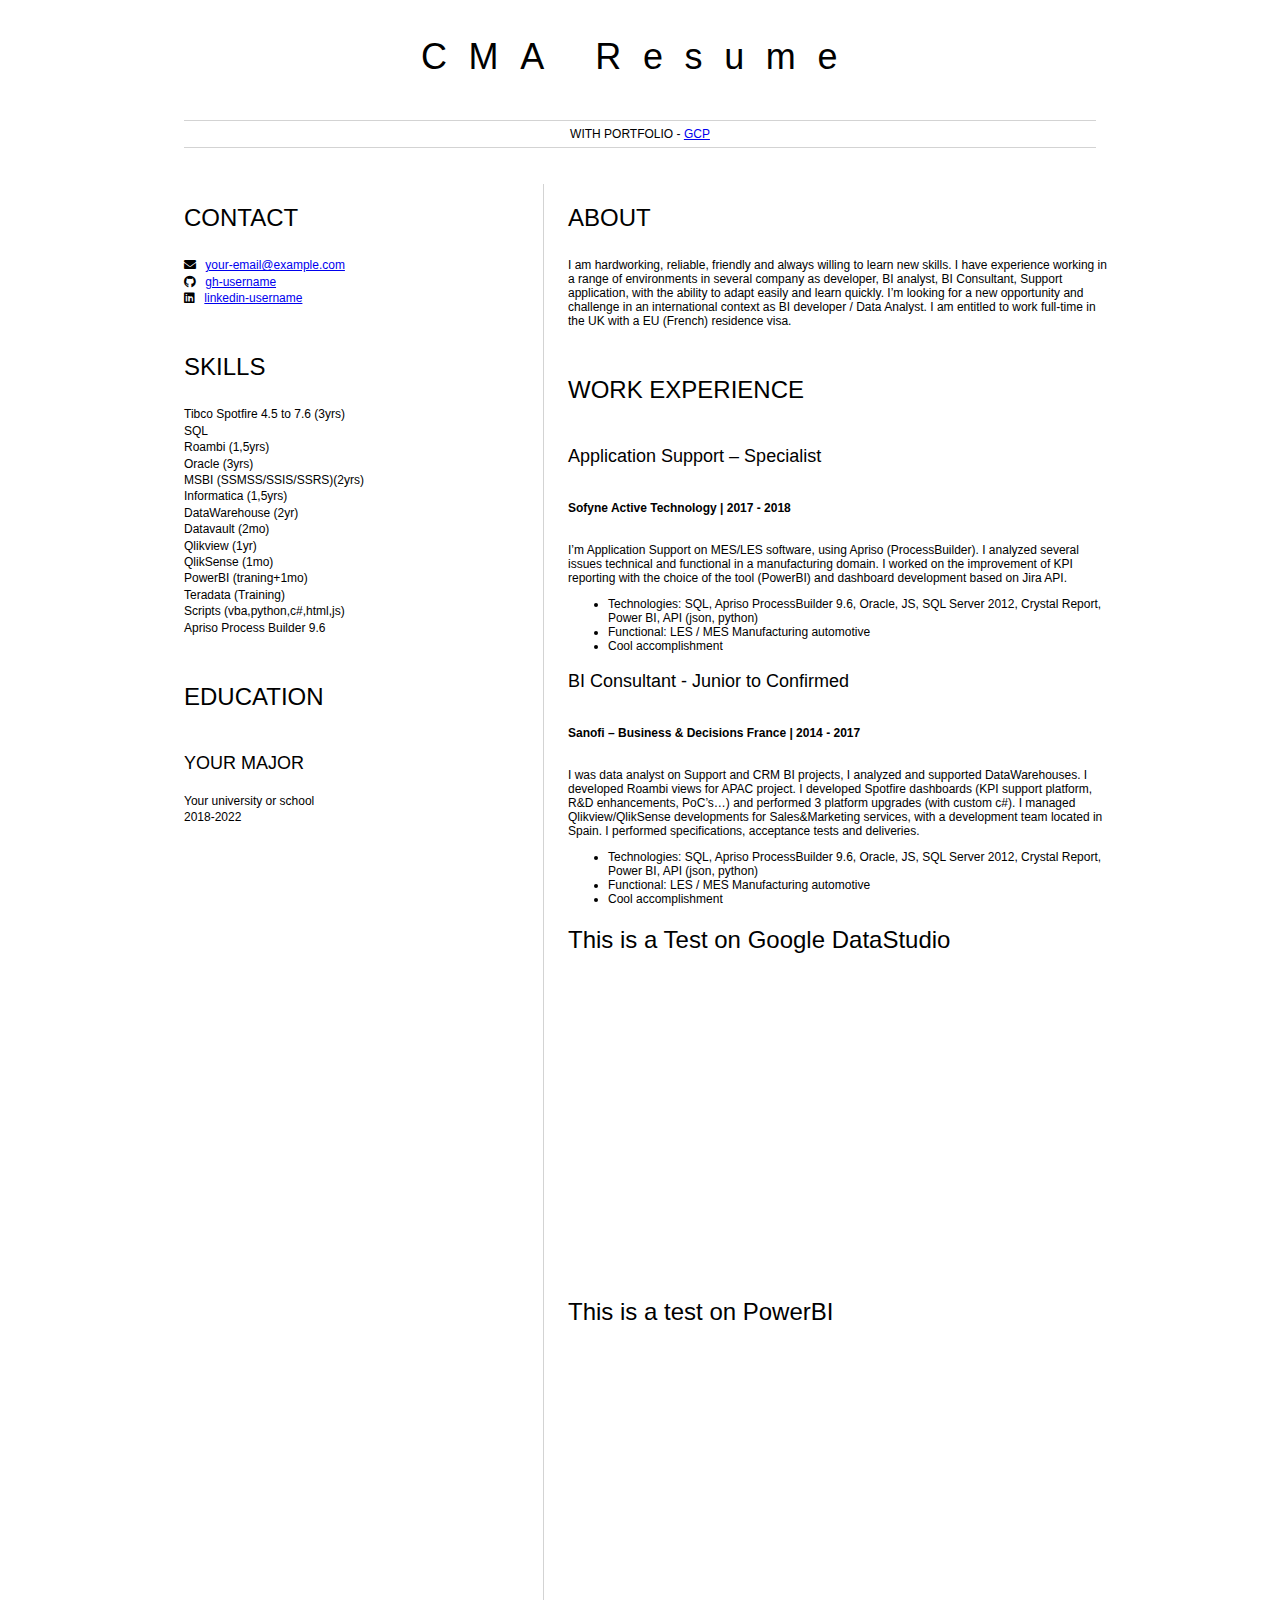
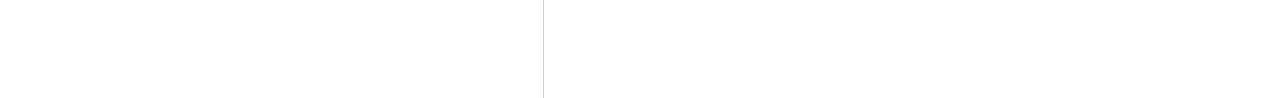
<file: index.html>
<html>
	<head>
		<link href="style.css" rel="stylesheet">
		<title>Your name resume</title>
        <link rel="stylesheet" href="https://cdnjs.cloudflare.com/ajax/libs/font-awesome/5.15.4/css/all.min.css">
	</head>

	<body>
		<header id="header">
			<!-- resume header with your name and title -->
			<h1>CMA Resume</h1>
			<hr>WITH PORTFOLIO  -
			<a href="/Resume/Portfolio/GCP_Portfolio.html">GCP</a>
			<hr>
		</header>
		<main>
			<article id="mainLeft">
				<section>
					<h2>CONTACT</h2>
					<!-- contact info including social media -->
                    <p>
                        <i class="fa fa-envelope" aria-hidden="true"></i>
                        <a href="mailto:your-email@example.com">your-email@example.com</a>
                    </p>
                    <p>
                        <i class="fab fa-github" aria-hidden="true"></i>
                        <a href="github.com/gh-username">gh-username</a>
                    </p>
                    <p>
                        <i class="fab fa-linkedin" aria-hidden="true"></i>
                        <a href="linkedin.com/linkedin-username">linkedin-username</a>
                    </p>
				</section>
				<section>
					<h2>SKILLS</h2>
					<!-- your skills -->
                    <p>Tibco Spotfire 4.5 to 7.6 (3yrs)</p>  
					<p>SQL</p> 
					<p>Roambi (1,5yrs)</p>
					<p>Oracle (3yrs)</p>
					<p>MSBI (SSMSS/SSIS/SSRS)(2yrs)</p>
					<p>Informatica (1,5yrs)</p> 
					<p>DataWarehouse (2yr)</p> 
					<p>Datavault (2mo)</p>
					<p>Qlikview (1yr)</p>
					<p>QlikSense (1mo)</p>
					<p>PowerBI (traning+1mo)</p>
					<p>Teradata (Training)</p>
					<p>Scripts (vba,python,c#,html,js)</p>
					<p>Apriso Process Builder 9.6</p>
						
						
				</section>
				<section>
					<h2>EDUCATION</h2>
					<!-- your education -->
                    <h3>YOUR MAJOR</h3>
                    <p>
                        Your university or school
                    </p>
                    <p>
                        2018-2022
                    </p>
				</section>            
			</article>
			<article id="mainRight">
				<section>
					<h2>ABOUT</h2>
					<!-- about you -->
					<p>I am hardworking, reliable, friendly and always willing to learn new skills. I have experience working in a range of environments in several company as developer, BI analyst, BI Consultant, Support application, with the ability to adapt easily and learn quickly. 
						I’m looking for a new opportunity and challenge in an international context as BI developer / Data Analyst.
						I am entitled to work full-time in the UK with a EU (French) residence visa.
						</p>
				</section>
				<section>
					<h2>WORK EXPERIENCE</h2>
					<!-- your work experience -->
                    <h3>Application Support – Specialist</h3>
                    <p>
						<h4>Sofyne Active Technology | 2017 - 2018</h4>
                    </p>
                    <p>
						I’m Application Support on MES/LES software, using Apriso (ProcessBuilder). I analyzed several issues technical and functional in a manufacturing domain. 
						I worked on the improvement of KPI reporting with the choice of the tool (PowerBI) and dashboard development based on Jira API. 						
                    </p>
                    <ul>
                            <li>Technologies: SQL, Apriso ProcessBuilder 9.6, Oracle, JS, SQL Server 2012, Crystal Report, Power BI, API (json, python)</li>
                            <li>Functional: LES / MES Manufacturing automotive</li>
                            <li>Cool accomplishment</li>
                    </ul>
					<h3>BI Consultant - Junior to Confirmed</h3>
                    <p>
						<h4>Sanofi – Business & Decisions France | 2014 - 2017</h4>
                    </p>
                    <p>
						I was data analyst on Support and CRM BI projects, I analyzed and supported DataWarehouses. I developed Roambi views for APAC project. I developed Spotfire dashboards (KPI support platform, R&D enhancements, PoC’s…) and performed 3 platform upgrades (with custom c#). I managed Qlikview/QlikSense developments for Sales&Marketing services, with a development team located in Spain. I performed specifications, acceptance tests and deliveries. 
                    </p>
                    <ul>
                            <li>Technologies: SQL, Apriso ProcessBuilder 9.6, Oracle, JS, SQL Server 2012, Crystal Report, Power BI, API (json, python)</li>
                            <li>Functional: LES / MES Manufacturing automotive</li>
                            <li>Cool accomplishment</li>
                    </ul>
					<p>
						<h2>This is a Test on Google DataStudio</h2>
						<iframe width="600" height="300" src="https://datastudio.google.com/embed/reporting/1zU63jQFBv5x7Yo57GcD4gow-BWQvfUz2/page/w3DT" frameborder="0" style="border:0" allowfullscreen></iframe>
					</p>
					<p>	
						<h2>This is a test on PowerBI</h2>
						<iframe title="MyProductionDemo" width="600" height="300" src="https://app.powerbi.com/view?r=eyJrIjoiNDk4MDhmMWUtOTYzZi00MDY1LWFhZDMtOTc3YTExOTVmNzYzIiwidCI6IjJlMmIwN2NmLTM4ZmEtNDY3Yy04ZTAxLTlmNDZmMWUwNmRmMyJ9&pageName=ReportSection" frameborder="0" allowFullScreen="true"></iframe>
					</p>	
				</section>
			</article>
		</main>
	</body>
</html>
</file>
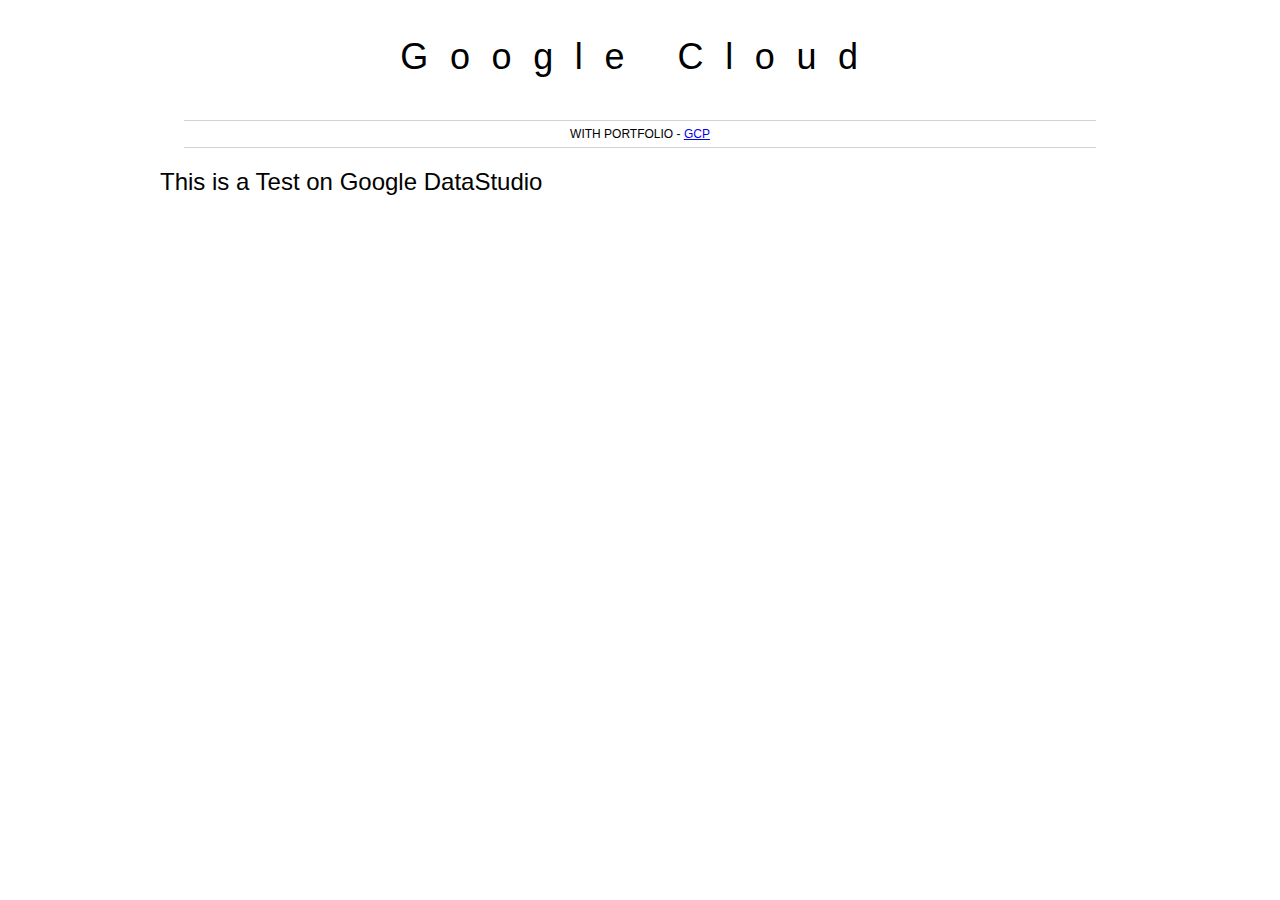
<file: GCP_Portfolio.html>
<html>
	<head>
		<link href="style.css" rel="stylesheet">
		<title>MyGCP TESTS</title>
        <link rel="stylesheet" href="https://cdnjs.cloudflare.com/ajax/libs/font-awesome/5.15.4/css/all.min.css">
	</head>

	<body>
		<header id="header">
			<!-- resume header with your name and title -->
			<h1>Google Cloud</h1>
			<hr>WITH PORTFOLIO  -
			<a href="/Resume/GCP_Portfolio.html">GCP</a>
			<hr>
		</header>
        <p>
            <h2>This is a Test on Google DataStudio</h2>
            <iframe width="600" height="300" src="https://datastudio.google.com/embed/reporting/1zU63jQFBv5x7Yo57GcD4gow-BWQvfUz2/page/w3DT" frameborder="0" style="border:0" allowfullscreen></iframe>
        </p>
    </body>
</html>
</file>
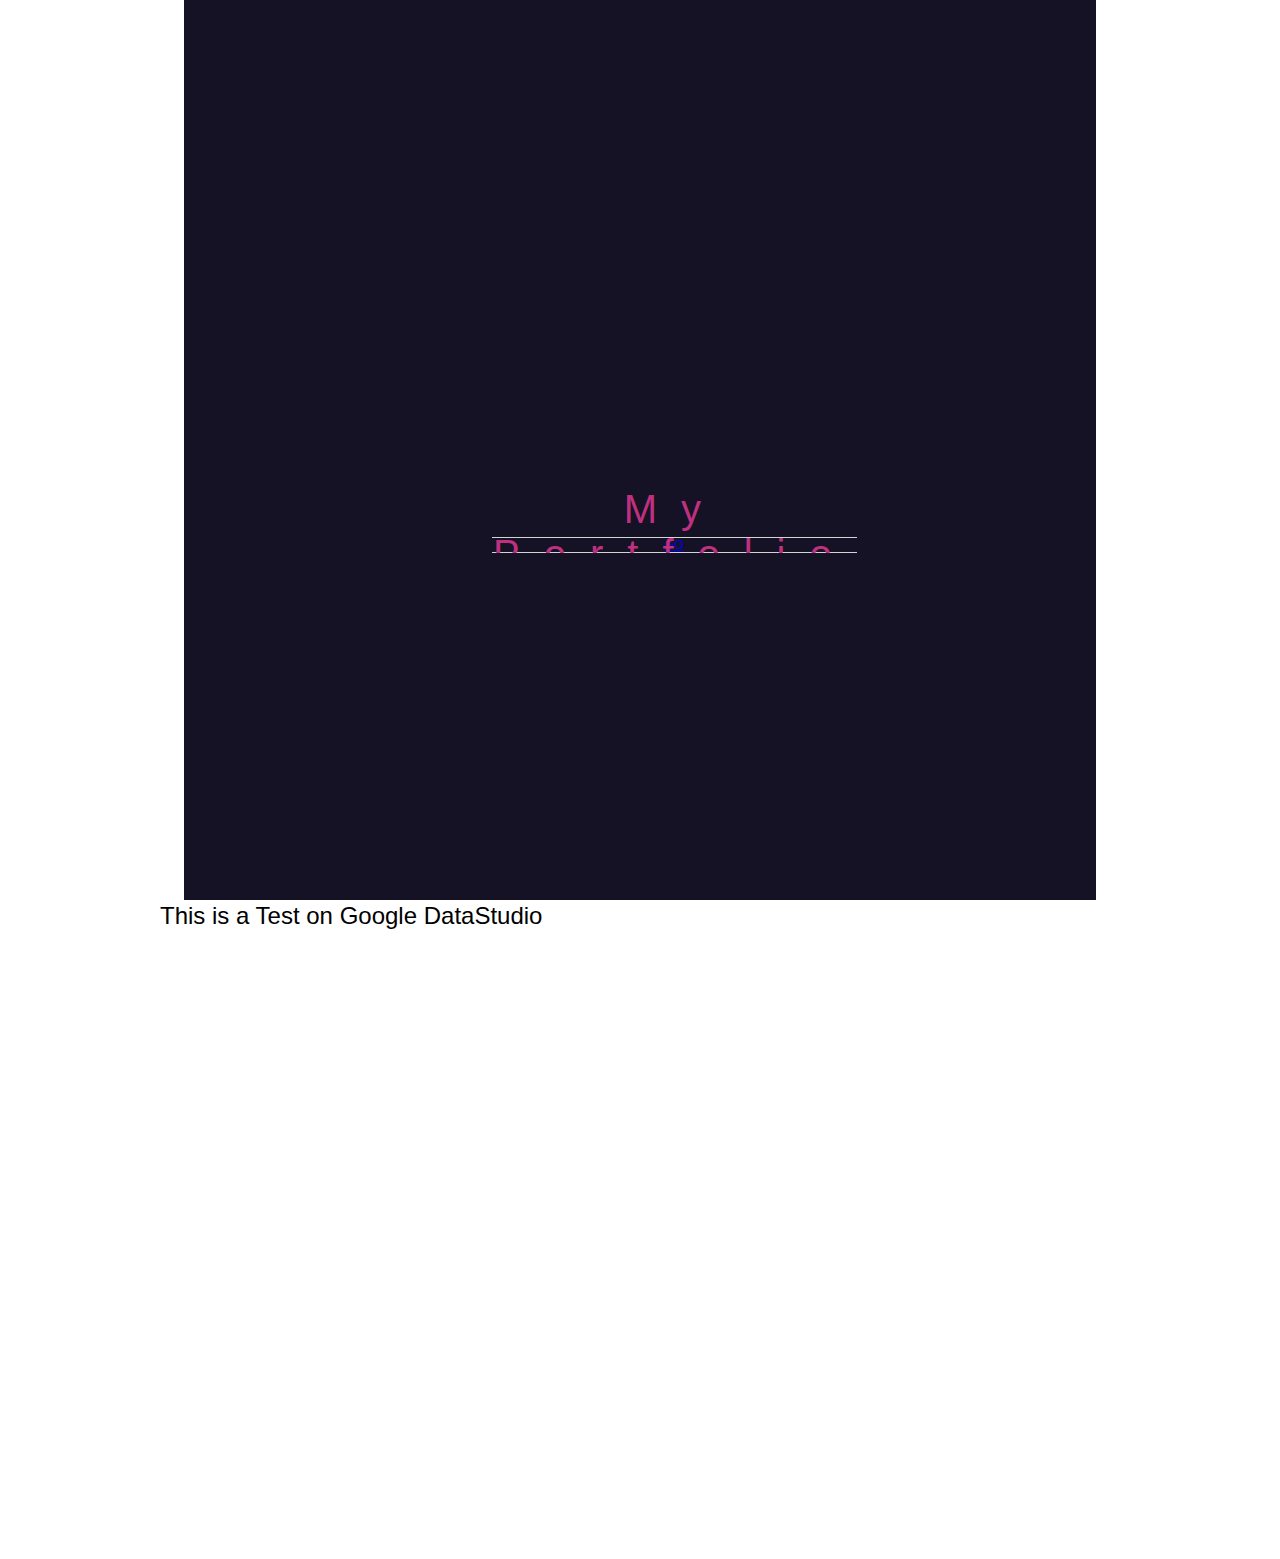
<file: Portfolio/GCP_Portfolio.html>
<html>
	<head>
		<link href="styleP.css" rel="stylesheet">
		<title>MyGCP TESTS</title>
        <link rel="stylesheet" href="https://cdnjs.cloudflare.com/ajax/libs/font-awesome/5.15.4/css/all.min.css">
	</head>



	<body>
		<header id="header">
		<div class= 'container'>
		<div class="container_content">
		<div class="container_content_inner">
		<div class="title">
		<h1>My Portfolio</h1>
		
			<!-- resume header with your name and title -->
			<hr>
			<a href="/Resume/index.html">GO</a>
			<hr>
		</header>
		</div>
		<div class="par">
		<p>
            <h2>This is a Test on Google DataStudio</h2>
        </p>
		</div>
		<p> 
			<iframe width="600" height="300" src="https://datastudio.google.com/embed/reporting/1zU63jQFBv5x7Yo57GcD4gow-BWQvfUz2/page/w3DT" frameborder="0" style="border:0" allowfullscreen></iframe>
        </p>
    </body>
</html>
</file>
<file: style.css>
body {
    font-family: 'Segoe UI', Tahoma, Geneva, Verdana, sans-serif;
    font-size: 12px;
    max-width: 960px;
    margin: auto;
}
h1 {
    font-size: 3em;
    letter-spacing: .6em;
    padding-top: 1em;
    padding-bottom: 1em;
}

h2 {
    font-size: 2em;
    padding-bottom: 1em;
}

h3 {
    font-size: 1.5em;
    padding-bottom: 1em;
}
h4 {
    font-size: 1em;
    padding-bottom: 1em;
    font-weight: bold;
}
main { 
    display: grid;
    grid-template-columns: 40% 60%;
    margin-top: 3em;
}
header {
    text-align: center;
    margin: auto 2em;
}

section {
    margin: auto 1em 4em 2em;
}

i {
    margin-right: .5em;
}

p {
    margin: .2em auto
}

hr {
    border: none;
    background-color: lightgray;
    height: 1px;
}

h1, h2, h3 {
    font-weight: 100;
    margin-bottom: 0;
}
#mainLeft {
    border-right: 1px solid lightgray;
}
</file>
<file: Portfolio/styleP.css>
body {
    font-family: 'Segoe UI', Tahoma, Geneva, Verdana, sans-serif;
    font-size: 12px;
    max-width: 960px;
    margin: auto;
}
h1 {
    font-size: 2em;
    letter-spacing: .6em;
    padding-top: 1em;
    padding-bottom: 1em;
}

h2 {
    font-size: 2em;
    padding-bottom: 1em;
}

h3 {
    font-size: 1.5em;
    padding-bottom: 1em;
}
h4 {
    font-size: 1em;
    padding-bottom: 1em;
    font-weight: bold;
}
main { 
    display: grid;
    grid-template-columns: 40% 60%;
    margin-top: 3em;
}
header {
    text-align: center;
    margin: auto 2em;
}

section {
    margin: auto 1em 4em 2em;
}

i {
    margin-right: .5em;
}

p {
    margin: .2em auto
}

hr {
    border: none;
    background-color: lightgray;
    height: 1px;
}

h1, h2, h3 {
    font-weight: 100;
    margin-bottom: 0;
}
#mainLeft {
    border-right: 1px solid lightgray;
}

* {
    margin: 0;
    padding: 0;
    box-sizing: border-box;
  }
  
  :root {
    --secondary-color: #151226;
    --contrast-color: #BF307F;
  }
  .overlay {
    position: absolute;
    top: 0;
    left: 0;
    right: 0;
    bottom: 0;
    height: 100%;
    z-index: -10;
    background-color: var(--contrast-color);
  }
  
  .container {
    display: flex;
    height: 100vh;
    justify-content: space-around;
    align-items: center;
    color: #fff;
    animation: expand .8s ease forwards;
    background-color: var(--secondary-color);
    position: relative;
    font-family: -apple-system, BlinkMacSystemFont, 'Segoe UI', Roboto, Oxygen, Ubuntu, Cantarell, 'Open Sans', 'Helvetica Neue', sans-serif;
    transition: all .8s ease;
  }
  
  .container_content {
   width: 50%;
  }
  
  .container_content_inner {
    width: 80%;
    margin-left: 80px;
  }
  
  .container_outer_img {
    margin: 50px;
    width: 50%;
    overflow: hidden;
  }   
      
  .container_img {
    width: 100%;
    animation: slideIn 1.5s ease-in-out forwards;
  }
  
  .par {
    height: auto;
    overflow: hidden;
  }
  
  p{
    line-height: 28px;
    transform: translateY(300px);
    animation: slideUp .8s ease-in-out forwards .8s;
  }
  
  .btns {
    height: 100%;
    position: relative;
    width: 150px;
    overflow: hidden;
  }
  
  .btns_more {
    background: transparent;
    border: 1px solid var(--contrast-color);
    border-radius: 50px;
    padding: 8px 12px;
    color: #BF307F;
    font-size: 16px;
    text-transform: uppercase;
    position: relative;
    margin-top: 15px;
    outline: none;
    transform: translateY(50px);
    animation: slideUp .8s ease-in-out  forwards 1s;
  }
  
  .title {
    overflow: hidden;
    height: auto;
  }
  
  h1 {
      font-size: 40px;
      color: var(--contrast-color);
      margin-bottom: 20px;
      transform: translateY(100px);
      animation: slideUp .8s ease forwards .5s;
  }
  
  @keyframes slideIn {
    0% {
      transform: translateX(500px) scale(.2);
    }
    100% {
      transform: translateX(0px) scale(1);
    }
  }
  
  @keyframes slideUp {
    0% {
      transform: translateY(300px);
    }
    100% {
      transform: translateY(0px);
    }
  }
  
  @keyframes expand {
    0% {
      transform: translateX(1400px);
    }
    100% {
      transform: translateX(0px);
    }
  }
</file>
